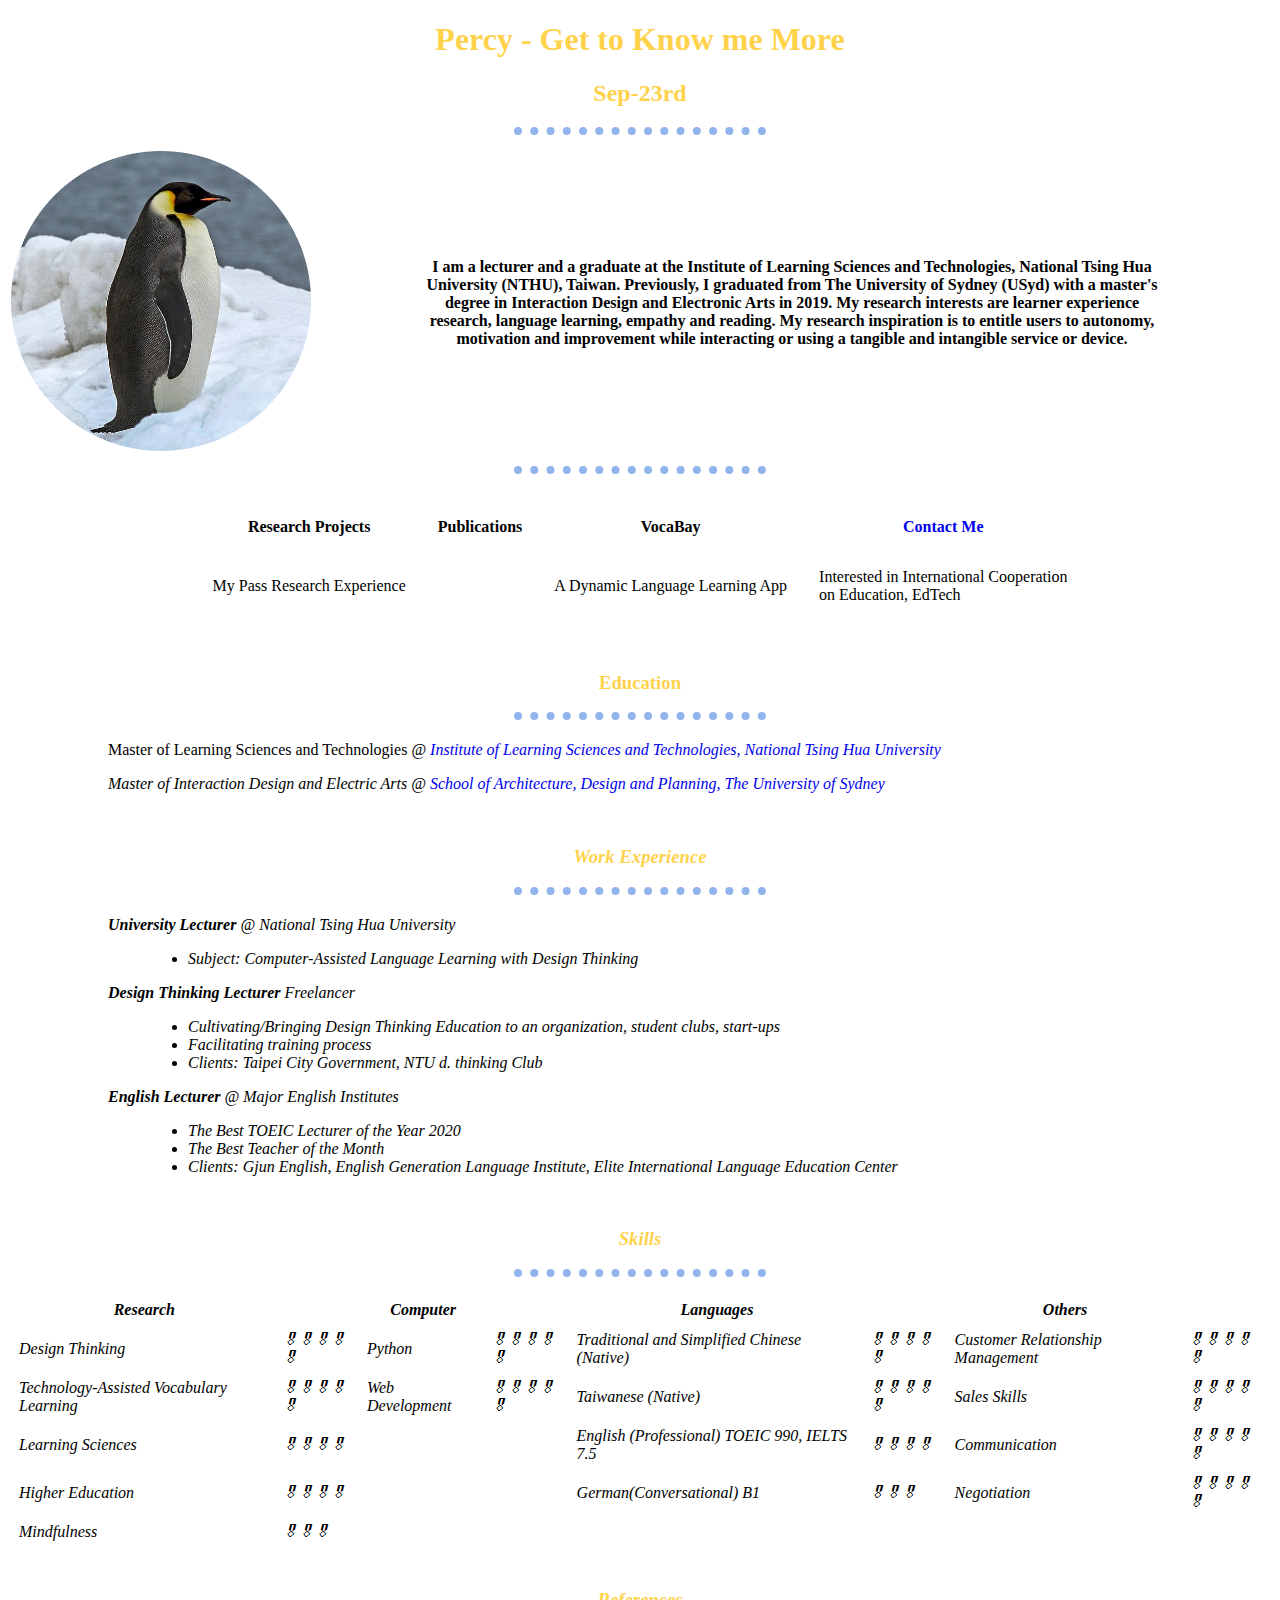
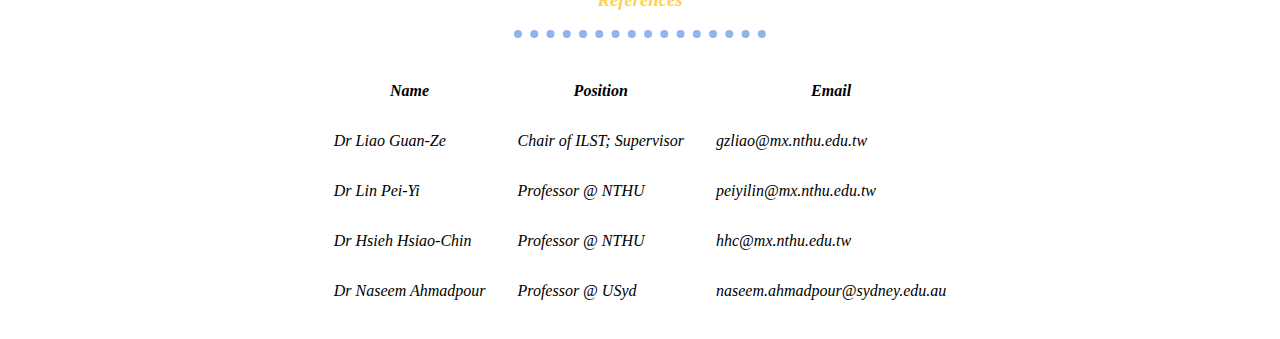
<file: index.html>
<!DOCTYPE html>
<html lang="en" dir="ltr">

<head>
  <meta charset="utf-8">
  <title>2022 - Percy Progress Report</title>
  <link rel="stylesheet" href="css/styles.css">
</head>


<body>
  <h1><strong>Percy - Get to Know me More</strong></h1>
  <h2>Sep-23rd</h2>

<hr>
  <table>
    <thead>
      <th>  <img src="images/emperor_penguin-circled.png" alt="Percy's Penguin's Picture https://cdn.download.ams.birds.cornell.edu/api/v1/asset/362635561/900"
        width="300" height="300">
      </th>
      <th>
          <p width="600px" word-wrap="break-word" >I am a lecturer and a graduate at the Institute of Learning Sciences and Technologies, National Tsing Hua University (NTHU), Taiwan.
            Previously, I graduated from The University of Sydney (USyd) with a master's degree in Interaction Design and Electronic Arts in 2019.
            My research interests are learner experience research, language learning, empathy and reading.
            My research inspiration is to entitle users to autonomy, motivation and improvement while interacting or using a tangible and intangible service or device.
        </p>
      </th>
    </thead>
  </table>

<hr>
  <table cellspacing="30">
    <thead>
      <th><strong>Research Projects</strong></th>
      <th><strong>Publications</strong></th>
      <th><strong>VocaBay</strong></th>
      <th> <strong><a href="Contact Me.html">Contact Me</a></strong> </th>
    </thead>
    <tbody>
      <tr>
        <td>My Pass Research Experience</td>
        <td></td>
        <td>A Dynamic Language Learning App</td>
        <td>Interested in International Cooperation <br>on Education, EdTech</td>
      </tr>
    </tbody>
  </table>



  <br>
  <h3>Education</h3>
  <hr>
  <p>Master of Learning Sciences and Technologies @ <em><a href="https://ilst.site.nthu.edu.tw/" target="-_blank">Institute of Learning Sciences and Technologies, </a>
    <em><a href="https://www.nthu.edu.tw/" target="-_blank" >National Tsing Hua University</a></em></p>
  <p>Master of Interaction Design and Electric Arts @ <a href="https://www.sydney.edu.au/architecture/" target="_blank">School of Architecture, Design and Planning, </a> <em><a href="https://www.sydney.edu.au/" target="-_blank">The University of Sydney</a></em></p>

  <br>
  <h3>Work Experience</h3>
  <hr>

  <p> <strong>University Lecturer</strong> @ <em>National Tsing Hua University</em></p>
  <ul>
    <li>Subject: Computer-Assisted Language Learning with Design Thinking</li>
  </ul>

  <p> <strong>Design Thinking Lecturer </strong><em>Freelancer</em></p>
  <ul>
    <li>Cultivating/Bringing Design Thinking Education to an organization, student clubs, start-ups</li>
    <li>Facilitating training process</li>
    <li>Clients: Taipei City Government, NTU d. thinking Club</li>
  </ul>

  <p> <strong>English Lecturer</strong> @ <em> Major English Institutes</em> </p>
  <ul>
    <li>The Best TOEIC Lecturer of the Year 2020</li>
    <li>The Best Teacher of the Month</li>
    <li>Clients: Gjun English, English Generation Language Institute, Elite International Language Education Center</li>
  </ul>



  <br>
  <h3>Skills</h3>
  <hr>
  <table cellspacing="10">
    <thead>
      <th><strong>Research</strong></th>
      <th><strong></strong></th>
      <th><strong>Computer</strong> </th>
      <th></th>
      <th><strong>Languages</strong></th>
      <th></th>
      <th> <strong>Others</strong> </th>
      <th></th>
    </thead>
    <tbody>
      <tr>
        <td>Design Thinking</td>
        <td> 🎖🎖🎖🎖🎖</td>
        <td>Python</td>
        <td> 🎖🎖🎖🎖🎖</td>
        <td>Traditional and Simplified Chinese (Native) </td>
        <td> 🎖🎖🎖🎖🎖</td>
        <td>Customer Relationship Management</td>
        <td> 🎖🎖🎖🎖🎖</td>
      </tr>
      <tr>
        <td>Technology-Assisted Vocabulary Learning</td>
        <td> 🎖🎖🎖🎖🎖</td>
        <td>Web Development</td>
        <td> 🎖🎖🎖🎖🎖</td>
        <td>Taiwanese (Native)</td>
        <td> 🎖🎖🎖🎖🎖</td>
        <td>Sales Skills</td>
        <td> 🎖🎖🎖🎖🎖</td>
      </tr>
      <tr>
        <td>Learning Sciences</td>
        <td>🎖🎖🎖🎖</td>
        <td></td>
        <td></td>
        <td>English (Professional) TOEIC 990, IELTS 7.5</td>
        <td> 🎖🎖🎖🎖</td>
        <td>Communication</td>
        <td> 🎖🎖🎖🎖🎖</td>
      </tr>
      <tr>
        <td>Higher Education</td>
        <td>🎖🎖🎖🎖</td>
        <td></td>
        <td></td>
        <td>German(Conversational) B1 </td>
        <td> 🎖🎖🎖</td>
        <td>Negotiation</td>
        <td>🎖🎖🎖🎖🎖</td>
      </tr>
      <tr>
        <td>Mindfulness</td>
        <td>🎖🎖🎖</td>
      </tr>
    </tbody>
  </table>

  <br>
  <h3>References</h3>
  <hr>

  <table cellspacing="30">
    <thead>
      <tr>
        <th>Name</th>
        <th>Position</th>
        <th>Email</th>
      </tr>
    </thead>
    <tbody>
      <tr>
        <td>Dr Liao Guan-Ze</td>
        <td>Chair of ILST; Supervisor</td>
        <td>gzliao@mx.nthu.edu.tw</td>
      </tr>
      <tr>
        <td>Dr Lin Pei-Yi</td>
        <td>Professor @ NTHU</td>
        <td>peiyilin@mx.nthu.edu.tw</td>
      </tr>
      <tr>
        <td>Dr Hsieh Hsiao-Chin</td>
        <td>Professor @ NTHU</td>
        <td>hhc@mx.nthu.edu.tw</td>
      </tr>
      <tr>
        <td>Dr Naseem Ahmadpour</td>
        <td>Professor @ USyd</td>
        <td>naseem.ahmadpour@sydney.edu.au</td>
      </tr>
    </tbody>
  </table>


</body>

</html>
</file>
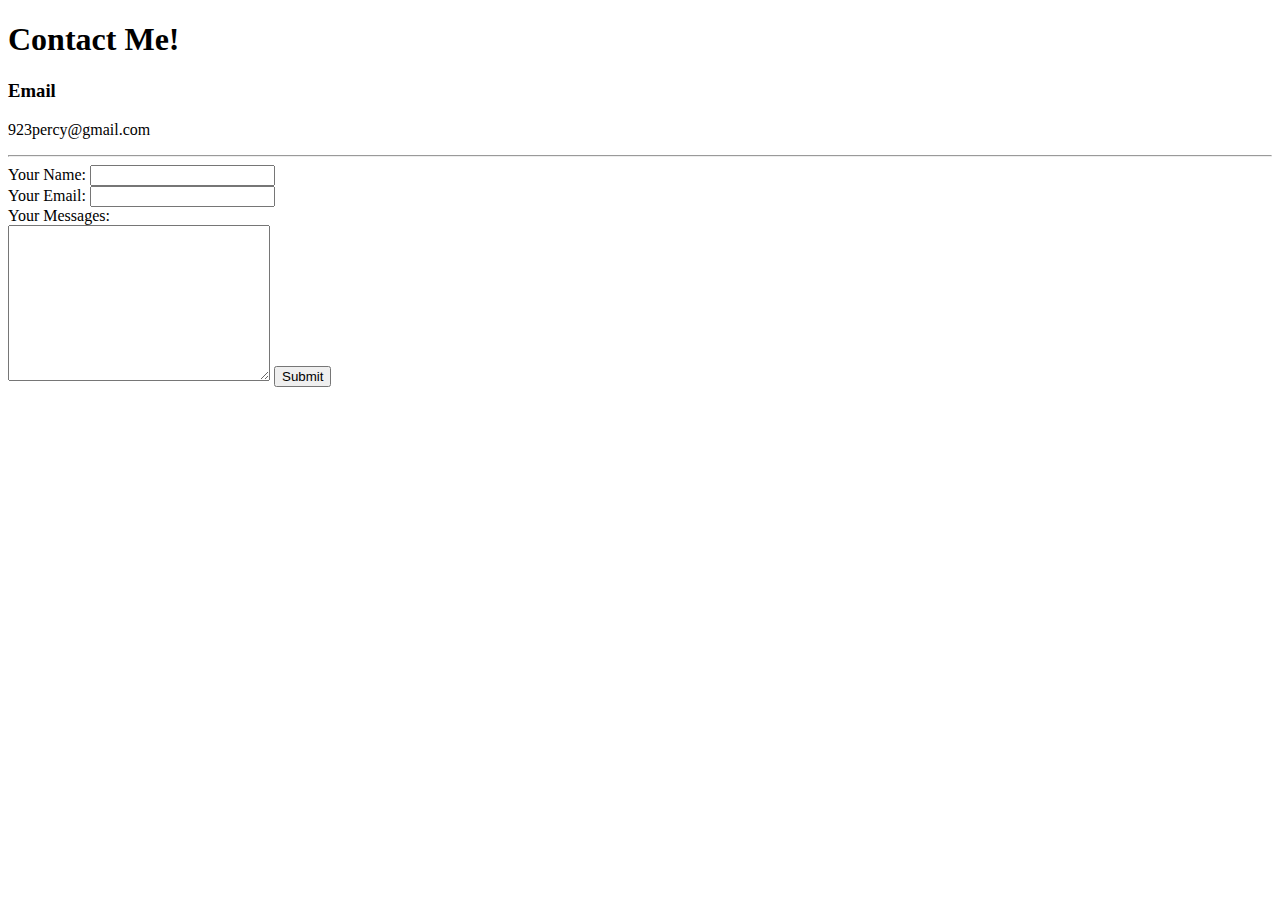
<file: Contact Me.html>
<!DOCTYPE html>
<html lang="en" dir="ltr">
  <head>
    <meta charset="utf-8">
    <title>Contact Me!</title>
  </head>
  <body>
    <h1>Contact Me!</h1>

    <h3>Email</h3>
    <p>923percy@gmail.com</p>
    <hr>
    <form action="mailto:923percy@gmail.com" method="post" enctype="text/plain">
      <label> Your Name: </label>
      <input type="text" name="yourName" value=""><br>

      <label for="">Your Email: </label>
      <input type="Email" name="yourEmail" value=""><br>

      <label for="">Your Messages:</label><br>
      <textarea name="yourMessage" rows="10" cols="30"></textarea>
      <input type="submit" name="" value="Submit">

    </form>

  </body>
</html>
</file>
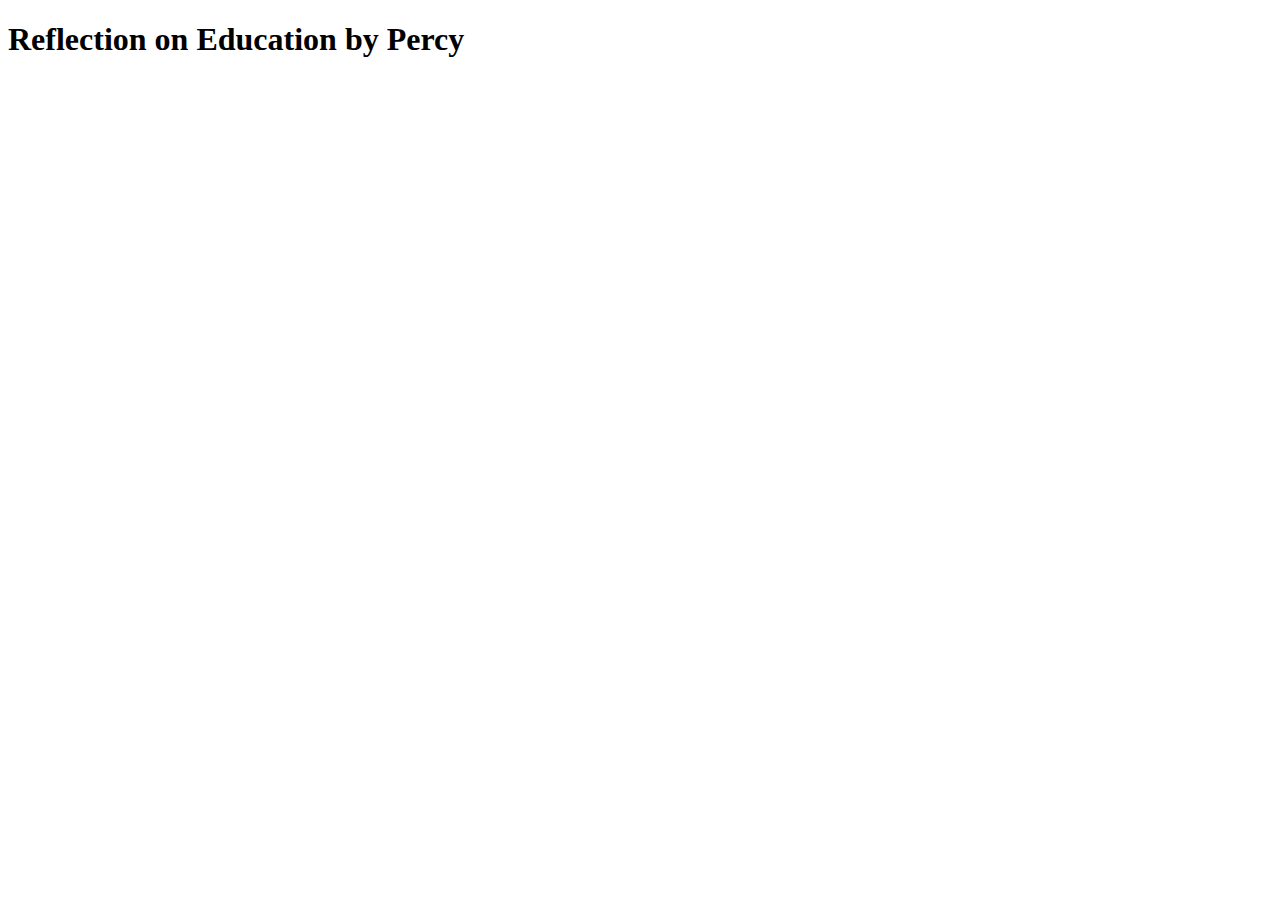
<file: Reflection on Education by Percy.html>
<!DOCTYPE html>
<html lang="en" dir="ltr">
  <head>
    <meta charset="utf-8">
    <title>Reflection on Education by Percy</title>
  </head>
  <body>
    <h1>Reflection on Education by Percy</h1>



  </body>
</html>
</file>
<file: css/styles.css>
/* https://colorhunt.co/palette/92b4ecffffffffe69affd24c  */
/* #92B4EC */
/* #FFFFFF */
/* #FFE69A */
/* #FFD24C */

  body {
    background-color: #FFFFFF;
  }
  h1 {
    text-align: center;
    color: #FFD24C ;
  }
  h2 {
    text-align: center;
    color: #FFD24C ;
  }

  h3 {
    text-align: center;
    color: #FFD24C ;
  }

  p {
    margin-left: 100px;
    margin-right: 100px;
  }

  li {
    margin-left: 140px;
  }

  a {
    text-decoration: none;
  }
  table {
    margin-left: auto;
    margin-right: auto;
  }

  hr {
    border-color: #92B4EC;;
    border-style: none;
    border-top-style: dotted;
    border-width: 8px;
    height: 5px;
    width: 20%;
  }
</file>
